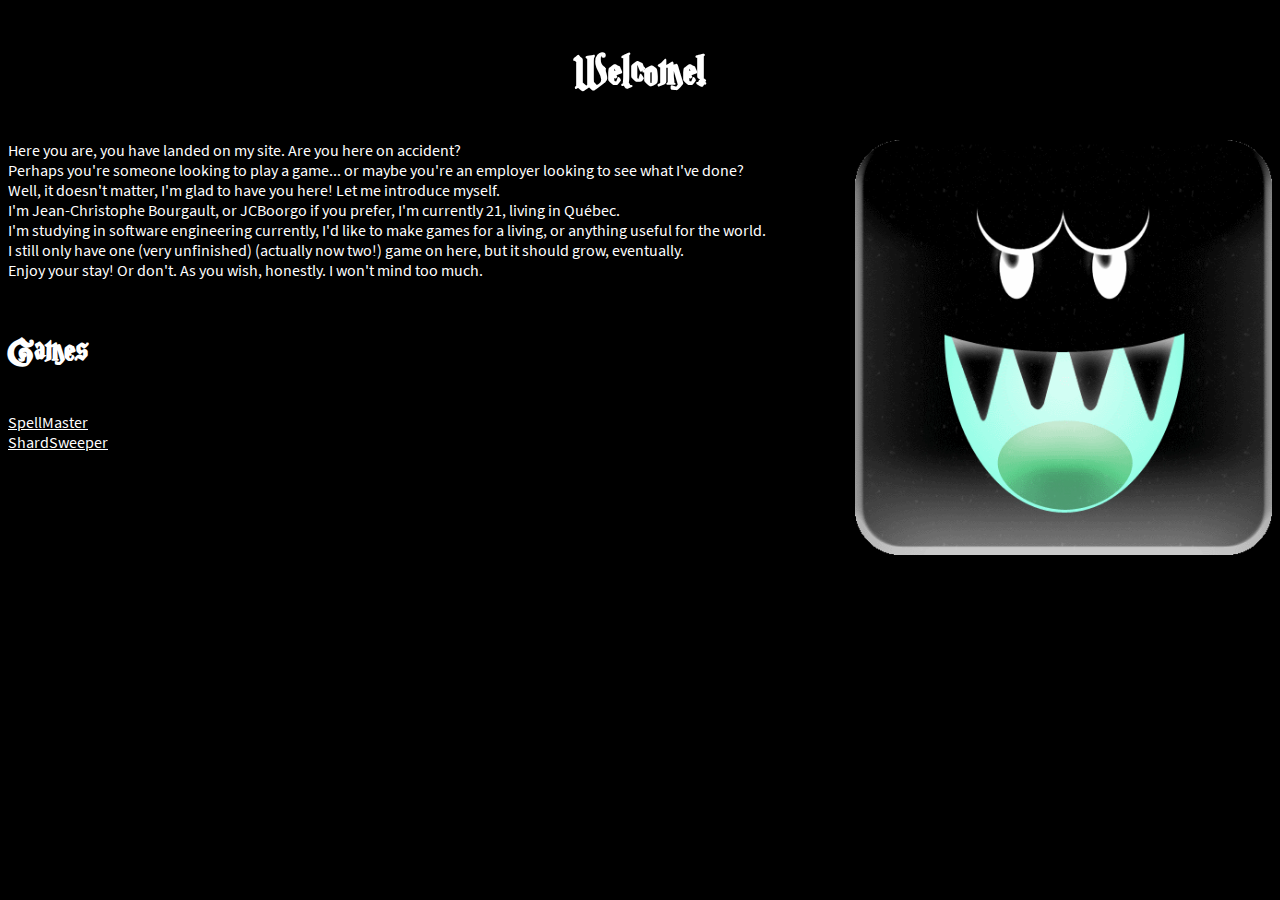
<file: index.html>
<!DOCTYPE html>
<html>

<head>
  <meta charset="utf-8">
  <meta name="viewport" content="width=device-width">
  <title>JCBoorgo</title>
  <link rel="stylesheet" type="text/css" href="styles.css">
</head>

<body>
  <h1 id="welcome">Welcome!</h1>
  <div id="presentation" style="width: 65%; float:left">Here you are, you have landed on my site. Are you here on accident?
    <br>Perhaps you're someone looking to play a game... or maybe you're an employer looking to see what I've done?
    <br>Well, it doesn't matter, I'm glad to have you here! Let me introduce myself.
    <br>I'm Jean-Christophe Bourgault, or JCBoorgo if you prefer, I'm currently 21, living in Québec.
    <br>I'm studying in software engineering currently, I'd like to make games for a living, or anything useful for the world.
    <br>I still only have one (very unfinished) (actually now two!) game on here, but it should grow, eventually.
    <br>Enjoy your stay! Or don't. As you wish, honestly. I won't mind too much.
    <br><br><br></div>
  <img src="Boo Block inverted.png" alt="Boo" style="width:33%; float:right">
  <h2 id="games">Games</h2>
  <div id="spellMaster"><a href="SpellMaster/">SpellMaster</a></div>
  <div id="shardSweeper"><a href="ShardSweeper/">ShardSweeper</a></div>
</body>
<script src="code.js" type="text/javascript"></script>

</html>
</file>
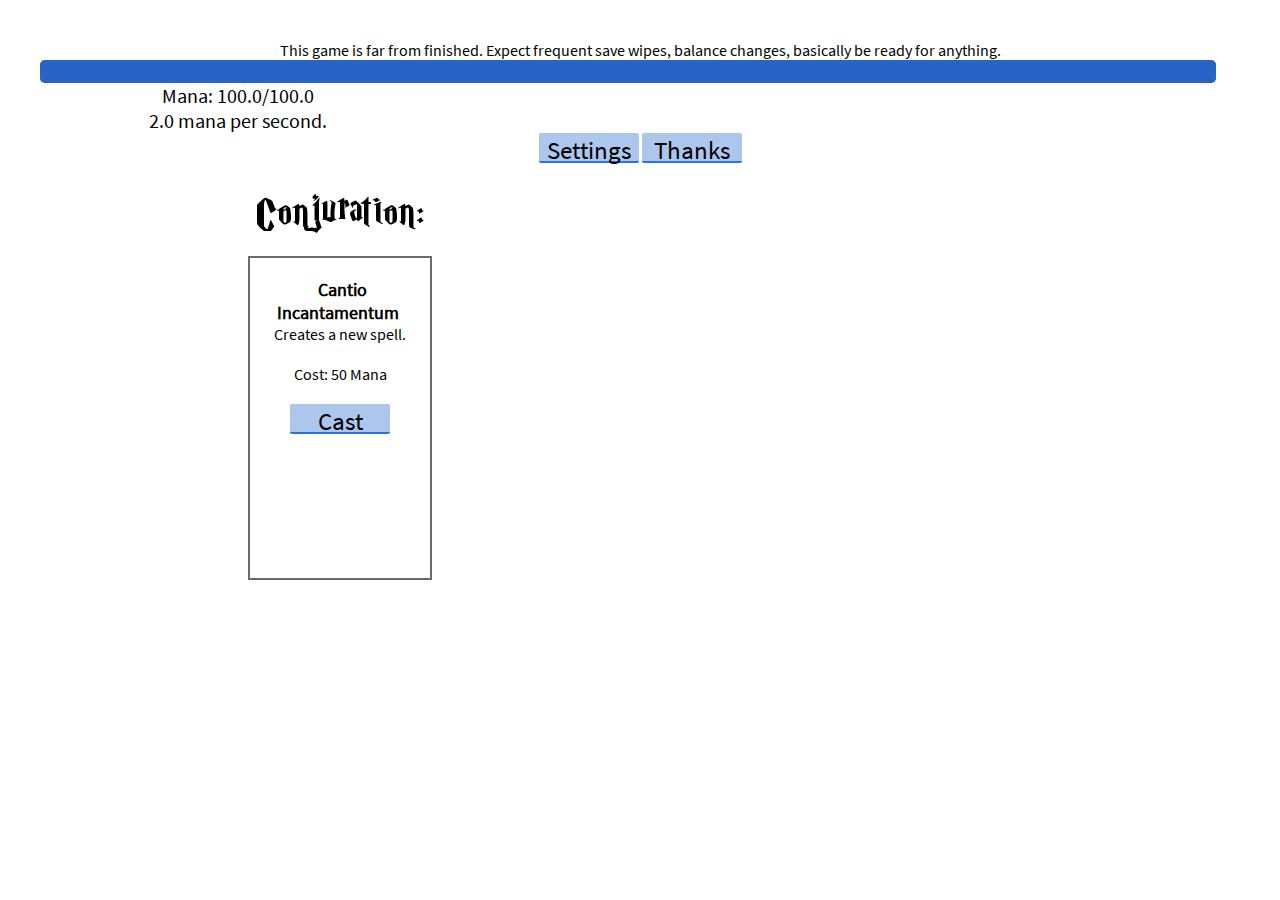
<file: SpellMaster/index.html>
<!DOCTYPE html>
<html>

<head>
  <meta charset="utf-8">
  <meta name="viewport" content="width=device-width">
  <title>SpellMaster</title>
  <link rel="stylesheet" type="text/css" href="stylesheets/styles.css">
</head>

<body>
  <div id="warning">
    This game is far from finished. Expect frequent save wipes, balance changes, basically be ready for anything.
  </div>
  <div id="manaContainer">
    <div id="mana">
      <div id="currentMana"></div>
    </div>
    <div id="focusShop" style="display: none;" class="noneOnHardReset">
      <button id="manaCapUpg" class="focusUpg" onclick="manaCapUpgrade()">Mana Cap</button>
      <button id="manaRegenUpg" class="focusUpg" onclick="manaRegenUpgrade()">Mana Regen</button>
    </div>
    <div style="width: 33%; float:left">
      <div style="text-align:center; font-size: 20px;" id="manaInfo">Mana: 100/100</div>
      <div style="text-align:center; font-size: 20px;" id="mps">5 per second.</div>
    </div>
    <div style="width: 33%; float:left; visibility: hidden;" id="coinInfoDiv" class="hideOnHardReset">
      <div style="text-align:center; font-size: 20px;" id="coinInfo">Coins: 0</div>
      <div style="text-align:center; font-size: 20px;" id="cps">0 per second.</div>
    </div>
    <div style="width: 33%; float:left; visibility: hidden;" id="focusInfoDiv" class="hideOnHardReset">
      <div style="text-align:center; font-size: 20px;" id="focusInfo">Focus: 0</div>
      <div style="text-align:center; font-size: 20px;" id="fps">0 per second.</div>
    </div>
  </div>
  <br>
  <button id="settingsButton" class="spellCast" onclick="showSettings()">Settings</button>
  <button id="thanksButton" class="spellCast" onclick="openThanks()">Thanks</button>
  <br>
  <div id="Conjuration" style="width: 50%; float: left">
    <div class="spellType">Conjuration:</div>
    <div class="spellDiv" id="createSpell">
      <br>
      <span class="spellName">Cantio Incantamentum</span>
      <div id="createSpellDescription">Creates a new spell.</div>
      <br>
      <div id="createSpellCost">Cost: 50 Mana</div>
      <br>
      <button id="createSpellbtn" class="spellCast" onclick="createSpell()">Cast</button>
    </div>
    <div class="spellDiv noneOnHardReset" id="createCaster" style="display: none;">
      <br>
      <span class="spellName">Facio Artifex Liber</span>
      <div id="createCasterDescription">Creates a new Autocaster.</div>
      <br>
      <div id="createCasterCost">Cost: 150 Mana</div>
      <br>
      <button id="createCasterbtn" class="spellCast" onclick="createCaster()">Cast</button>
    </div>
  </div>

  <div id="Creation" style="display: none; width: 50%; float: left" class="noneOnHardReset">
    <div class="spellType">Creation:</div>

    <div class="spellDiv" id="makeCoins">
      <br>
      <span class="spellName">Fabricatio argentaria</span>
      <div id="makeCoinsDescription">Creates 5 coins per second</div>
      <br>
      <button id="makeCoinsPowerUpg" class="spellUpg" onclick="upgradePower('coinSpell')">P</button>
      <button id="makeCoinsDurationUpg" class="spellUpg" onclick="upgradeDuration('coinSpell')">D</button>
      <button id="makeCoinsCostUpg" class="spellUpg" onclick="upgradeCost('coinSpell')">C</button>
      <br>
      <div id="makeCoinsDuration"></div>
      <div id="makeCoinsCost">Cost: 100 Mana</div>
      <br>
      <button id="makeCoinsbtn" class="spellCast" onclick="makeCoins()">Cast</button>
      <div id="makeCoinsTimesCast">Times cast: 0</div>
    </div>

    <div class="spellDiv" id="makeFocus" style="display: none;">
      <br>
      <span class="spellName">Focus creo</span>
      <div id="makeFocusDescription">Creates 2 focus per second</div>
      <br>
      <button id="makeFocusPowerUpg" class="spellUpg" onclick="upgradePower('focusSpell')">P</button>
      <button id="makeFocusDurationUpg" class="spellUpg" onclick="upgradeDuration('focusSpell')">D</button>
      <button id="makeFocusCostUpg" class="spellUpg" onclick="upgradeCost('focusSpell')">C</button>
      <br>
      <div id="makeFocusDuration"></div>
      <div id="makeFocusCost">Cost: 100 Mana</div>
      <br>
      <button id="makeFocusbtn" class="spellCast" onclick="makeFocus()">Cast</button>
      <div id="makeFocusTimesCast">Times cast: 0</div>
    </div>

  </div>

  <div id="Enhancion" style="display: none; width: 50%; float: left" class="noneOnHardReset">
    <div class="spellType">Enhancion:</div>

    <div class="spellDiv" id="coinMult">
      <br>
      <span class="spellName">Multiplicationem fab.</span>
      <div id="coinMultDescription">Multiplies your coin production by 2</div>
      <br>
      <button id="coinMultPowerUpg" class="spellUpg" onclick="upgradePower('coinMultSpell')">P</button>
      <button id="coinMultDurationUpg" class="spellUpg" onclick="upgradeDuration('coinMultSpell')">D</button>
      <button id="coinMultCostUpg" class="spellUpg" onclick="upgradeCost('coinMultSpell')">C</button>
      <br>
      <div id="coinMultDuration"></div>
      <div id="coinMultCost">Cost: 100 Mana</div>
      <br>
      <button id="coinMultbtn" class="spellCast" onclick="coinMult()">Cast</button>
      <div id="coinMultTimesCast">Times cast: 0</div>
    </div>

    <div class="spellDiv" id="focusMult" style="display: none;">
      <br>
      <span class="spellName">Multiplicationem creo</span>
      <div id="focusMultDescription">Multiplies your focus production by 2</div>
      <br>
      <button id="focusMultPowerUpg" class="spellUpg" onclick="upgradePower('focusMultSpell')">P</button>
      <button id="focusMultDurationUpg" class="spellUpg" onclick="upgradeDuration('focusMultSpell')">D</button>
      <button id="focusMultCostUpg" class="spellUpg" onclick="upgradeCost('focusMultSpell')">C</button>
      <br>
      <div id="focusMultDuration"></div>
      <div id="focusMultCost">Cost: 100 Mana</div>
      <br>
      <button id="focusMultbtn" class="spellCast" onclick="focusMult()">Cast</button>
      <div id="focusMultTimesCast">Times cast: 0</div>
    </div>

  </div>

  <div id="Autocasters" style="display: none; width: 50%; float: left" class="noneOnHardReset">
    <div class="spellType">AutoCasters</div>

    <div class="spellDiv" id="caster1">
      <button class="casterBtnOff" id="1isOn" onclick="toggleCaster(1)">Activate</button>
      <br>

      <span>Target:</span>
      <select onchange="updateCasters()" id="1target" class="targetSelect">
        <option></option>
      </select>
      <br>
      <br>
      <button class="casterBtnOff" id="1fullmana" onclick="toggleCasterFullMana(1)">Cast when full mana</button>
      <br>
      <br>
      <button class="casterBtnOff" id="1waitfor" onclick="toggleCasterWaitFor(1)">Cast only when</button>
      <select onchange="updateCasters()" id="1waitforTarget" class="targetSelect">
        <option></option>
      </select>
      <div>is running.</div>
    </div>

    <div class="spellDiv" id="caster2" style="display: none">
      <button class="casterBtnOff" id="2isOn" onclick="toggleCaster(2)">Activate</button>
      <br>

      <span>Target:</span>
      <select onchange="updateCasters()" id="2target" class="targetSelect">
        <option></option>
      </select>
      <br>
      <br>
      <button class="casterBtnOff" id="2fullmana" onclick="toggleCasterFullMana(2)">Cast when full mana</button>
      <br>
      <br>
      <button class="casterBtnOff" id="2waitfor" onclick="toggleCasterWaitFor(2)">Cast only when</button>
      <select onchange="updateCasters()" id="2waitforTarget" class="targetSelect">
        <option></option>
      </select>
      <div>is running.</div>
    </div>

    <div class="spellDiv" id="caster3" style="display: none">
      <button class="casterBtnOff" id="3isOn" onclick="toggleCaster(3)">Activate</button>
      <br>

      <span>Target:</span>
      <select onchange="updateCasters()" id="3target" class="targetSelect">
        <option></option>
      </select>
      <br>
      <br>
      <button class="casterBtnOff" id="3fullmana" onclick="toggleCasterFullMana(3)">Cast when full mana</button>
      <br>
      <br>
      <button class="casterBtnOff" id="3waitfor" onclick="toggleCasterWaitFor(3)">Cast only when</button>
      <select onchange="updateCasters()" id="3waitforTarget" class="targetSelect">
        <option></option>
      </select>
      <div>is running.</div>
    </div>

    <div class="spellDiv" id="caster4" style="display: none">
      <button class="casterBtnOff" id="4isOn" onclick="toggleCaster(4)">Activate</button>
      <br>

      <span>Target:</span>
      <select onchange="updateCasters()" id="4target" class="targetSelect">
        <option></option>
      </select>
      <br>
      <br>
      <button class="casterBtnOff" id="4fullmana" onclick="toggleCasterFullMana(4)">Cast when full mana</button>
      <br>
      <br>
      <button class="casterBtnOff" id="4waitfor" onclick="toggleCasterWaitFor(4)">Cast only when</button>
      <select onchange="updateCasters()" id="4waitforTarget" class="targetSelect">
        <option></option>
      </select>
      <div>is running.</div>
    </div>

  </div>

  <div id="Instants" style="display: none;" class="noneOnHardReset">
    <div class="spellType">Instants</div>

    <div class="spellDiv" id="timeWarp">
      <br>
      <span class="spellName">Aevum Praetervehor</span>
      <div id="timeWarpDescription">Produces 5 seconds of Coins and Focus</div>
      <br>
      <button id="timeWarpUpg" class="spellUpg" onclick="upgradeInstant('coinMultSpell')">U</button>
      <br>
      <div id="timeWarpCost">Cost: 100 Mana</div>
      <br>
      <button id="timeWarpbtn" class="spellCast" onclick="timeWarp()">Cast</button>
      <div id="timeWarpTimesCast">Times cast: 0</div>
    </div>

  </div>

  <div class="popup" id="settings">
    <div id="settingsInternal">Settings screen. Yeah, contains settings. Much wow.</div>
    <div><button class="storebtn" style="font-size: 15px; width: 200px;" onclick="changeNotation()" id="notationbtn">Notation: Standard</button></div>
    <button class="storebtn" style="font-size: 15px" onclick="closeToolTip()" style="display: inline">CLOSE THIS</button>
    <button class="storebtn" style="font-size: 15px" onclick="hardReset()" style="display: inline">Hard Reset</button>
    <br>
    <input type="checkbox" id="hardResetConfirm">
    <span id="HRCNormal">Check this to confirm Hard Reset</span>
    <span id="HRCAss" style="display: none">Ass</span>
    </input>
  </div>

</body>
<script src="scripts/game.js" type="text/javascript"></script>

</html>
</file>
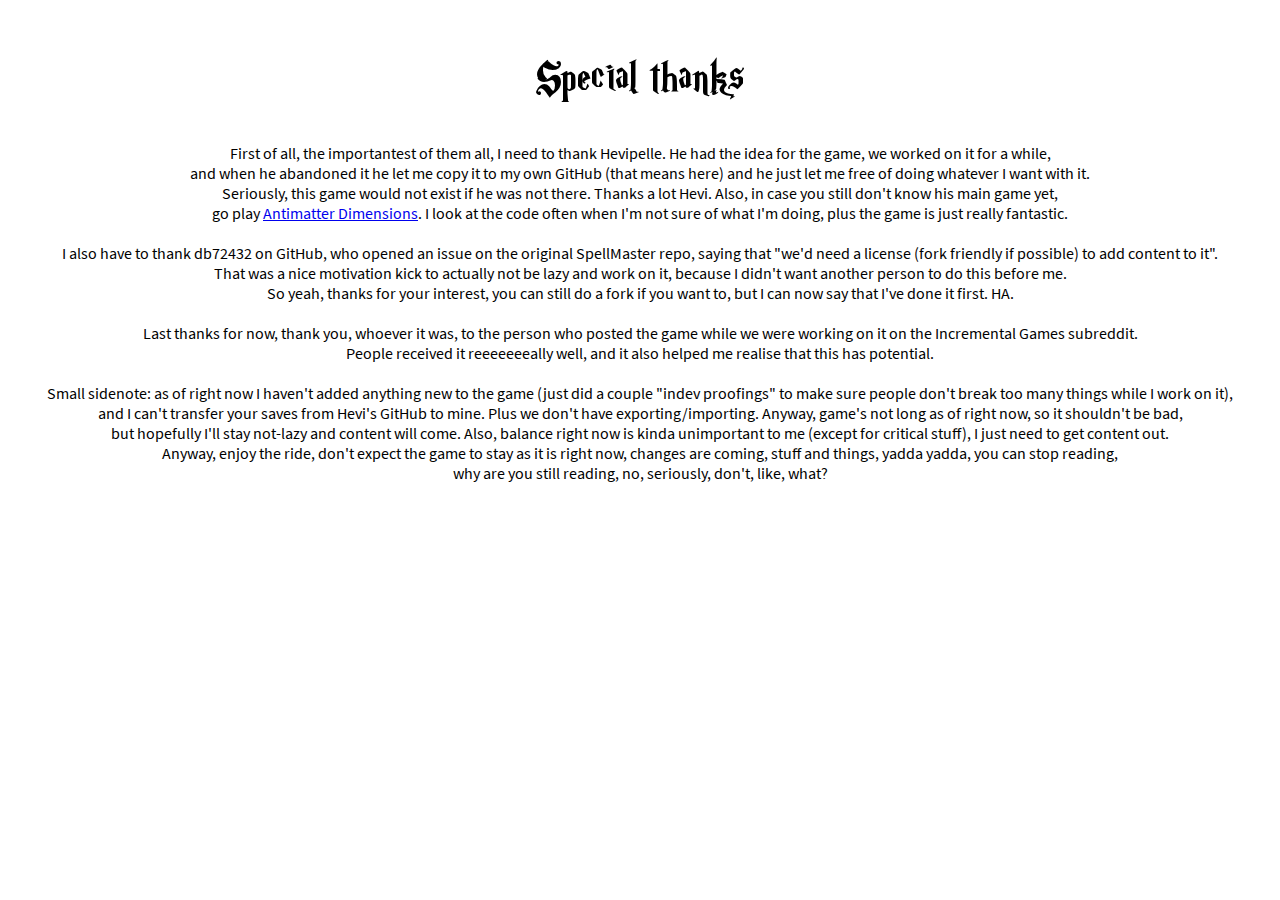
<file: SpellMaster/thanks.html>
<!DOCTYPE html>
<html>

<head>
  <meta charset="utf-8">
  <meta name="viewport" content="width=device-width">
  <title>SpellMaster thanks</title>
  <link rel="stylesheet" type="text/css" href="stylesheets/styles.css">
</head>

<body>
  <div class="spellType">Special thanks</div>
  <br>
  <div>
    First of all, the importantest of them all, I need to thank Hevipelle. He had the idea for the game, we worked on it for a while, <br>
    and when he abandoned it he let me copy it to my own GitHub (that means here) and he just let me free of doing whatever I want with it. <br>
    Seriously, this game would not exist if he was not there. Thanks a lot Hevi. Also, in case you still don't know his main game yet, <br>
    go play <a href="http://ivark.github.io" target="_newtab">Antimatter Dimensions</a>. I look at the code often when I'm not sure of what I'm doing, plus the game is just really fantastic. <br> <br>
    I also have to thank db72432 on GitHub, who opened an issue on the original SpellMaster repo, saying that "we'd need a license (fork friendly if possible) to add content to it". <br>
    That was a nice motivation kick to actually not be lazy and work on it, because I didn't want another person to do this before me. <br>
    So yeah, thanks for your interest, you can still do a fork if you want to, but I can now say that I've done it first. HA. <br> <br>
    Last thanks for now, thank you, whoever it was, to the person who posted the game while we were working on it on the Incremental Games subreddit. <br>
    People received it reeeeeeeally well, and it also helped me realise that this has potential. <br> <br>
    Small sidenote: as of right now I haven't added anything new to the game (just did a couple "indev proofings" to make sure people don't break too many things while I work on it), <br>
    and I can't transfer your saves from Hevi's GitHub to mine. Plus we don't have exporting/importing. Anyway, game's not long as of right now, so it shouldn't be bad, <br>
    but hopefully I'll stay not-lazy and content will come. Also, balance right now is kinda unimportant to me (except for critical stuff), I just need to get content out. <br>
    Anyway, enjoy the ride, don't expect the game to stay as it is right now, changes are coming, stuff and things, yadda yadda, you can stop reading, <br>
    why are you still reading, no, seriously, don't, like, what?
  </div>
</body>
</file>
<file: styles.css>
@font-face {
  font-family: Magic;
  src: url("MagicSchoolOne.ttf")
}

@font-face {
  font-family: SourceSansPro;
  src: url("SourceSansPro-Regular.ttf")
}

* {
  font-family: SourceSansPro;
  color: white;
  background-color: black;
}

#welcome {
  text-align: center;
  font-family: Magic;
  font-size: 50px;
}

#games {
  font-family: Magic;
  font-size: 40px;
}
</file>
<file: SpellMaster/stylesheets/styles.css>
@font-face {
  font-family: Magic;
  src: url("MagicSchoolOne.ttf")
}

@font-face {
  font-family: SourceSansPro;
  src: url("SourceSansPro-Regular.ttf")
}

*{
  font-family: SourceSansPro;
  outline: none;
}


body {
  margin: 40px;
  text-align: center;
}

.spellType {
  text-align:center;
  font-size: 50px;
  margin: 10px;
  font-family: Magic;
}

.spellName {
  text-align:center;
  font-size: 18px;
  margin: 5px;
  font-weight:bold;
}

.spellCast {
  width: 100px;
  height: 30px;
  border: none;
  border-bottom: 2px solid #2573e9;
  background: #acc6ec;
  border-radius: 2px;
  cursor: pointer;
  transition-duration: 0.3s;
  font-size: 25px;
}

.spellUpg {
  width: 30px;
  height: 30px;
  border: 1px solid #2573e9;
  background: #acc6ec;
  border-radius: 2px;
  font-size: 20px;
  cursor: pointer;
}

.spellUpg:hover {
  background: #8494ac;
}

.spellUpgLocked {
  width: 30px;
  height: 30px;
  border: 1px solid #2573e9;
  background: #3c4046;
  border-radius: 2px;
  font-size: 20px;
  cursor: pointer;
}

.focusUpg {
  width: 150px;
  height: 30px;
  border: 1px solid #2573e9;
  background: #acc6ec;
  border-radius: 2px;
  font-size: 20px;
  cursor: pointer;
}

.focusUpg:hover {
  background: #8494ac;
}

.focusLocked {
  width: 150px;
  height: 30px;
  border: 1px solid #2573e9;
  background: #3c4046;
  border-radius: 2px;
  font-size: 20px;
  cursor: pointer;
}

.castLocked {
  width: 100px;
  height: 30px;
  border: none;
  border-bottom: 2px solid #2573e9;
  background: #3c4046;
  border-radius: 2px;
  transition-duration: 0.3s;
  font-size: 25px;
}

.spellCast:hover {
  background: #88a4ca;
  border-bottom: 2px solid #0f53b9;
}

.spellDiv {
  border: 2px solid rgb(107, 107, 107);
  height: 320px;
  width: 180px;
  text-align:center;
  margin: auto 4px;
  display: inline-block;
  vertical-align: top;
}

.targetSelect {
  width: 150px;
  height: 30px;
  font-size: 14px;
  background: rgb(50, 121, 214);
  color: rgb(7, 7, 7);
  border: none;
  border-radius: 4px;
}

.casterBtnOn {
  width: 150px;
  height: 30px;
  background: rgb(79, 137, 212);
  border:none;
  border-radius: 4px;
  cursor: pointer;
  font-size: 15px;
  transition-duration: 0.3s;
}

.casterBtnOn:hover {
  background: rgb(112, 159, 212);
}

.casterBtnOff {
  width: 150px;
  height: 30px;
  background: rgb(196, 196, 196);
  border:none;
  border-radius: 4px;
  cursor: pointer;
  font-size: 15px;
  transition-duration: 0.3s;
}

.casterBtnOff:hover {
  background: rgb(133, 151, 170);
}

#mana {
    width: 98%;
    background-color: #A3A3A3;
    border-radius: 5px;

}

#currentMana {
    width: 0%;
    height: 23px;
    background-color: #2764c6;
    color: black;
    font-size: 16px;
    border-radius: 5px;
    transition-duration: 0.1s;
}

.popup {
    position: absolute;
    left: 40%;
    top: 33%;
    border: 3px solid black;
    width: 300px;
    height: 120px;
    background-color: #E0E0E0;
    border-radius: 6px;
    text-align:center;
    z-index: 2;
    color: black;
    font-family: SourceSansPro;
    padding: 10px;
    padding-bottom: 15px;
    display: none;
}

.storebtn {
    color: black;
    background: #F2F2F2;
    font-weight: bold;
    font-family: SourceSansPro;
    border: 1px solid #127A20;
    width: 120px;
    height: 25px;
    transition-duration: 0.2s;
    cursor: pointer;
    border-radius: 4px;
    font-size: 13px;
    vertical-align: top;
}

[ach-tooltip] {
    position: relative;
    z-index: 2;
}

[ach-tooltip]:before,
[ach-tooltip]:after {
    visibility: hidden;
    -ms-filter: "progid:DXImageTransform.Microsoft.Alpha(Opacity=0)";
    filter: progid: DXImageTransform.Microsoft.Alpha(Opacity=0);
    opacity: 0;
    pointer-events: none;
}

[ach-tooltip]:before {
    position: absolute;
    bottom: 100%;
    left: 50%;
    margin-bottom: 5px;
    margin-left: -80px;
    padding: 7px;
    width: 160px;
    -webkit-border-radius: 3px;
    -moz-border-radius: 3px;
    border-radius: 3px;
    background-color: #000;
    background-color: hsla(0, 0%, 5%, 0.9);
    color: #fff;
    content: attr(ach-tooltip);
    text-align: center;
    font-size: 14px;
    line-height: 1.2;
    transition-duration: .2s;
    white-space: pre;

}

[ach-tooltip]:after {
    position: absolute;
    bottom: 100%;
    left: 50%;
    margin-left: -5px;
    width: 0;
    border-top: 5px solid #000;
    border-top: 5px solid hsla(0, 0%, 5%, 0.9);
    border-right: 5px solid transparent;
    border-left: 5px solid transparent;
    content: " ";
    font-size: 0;
    line-height: 0;
    transition-duration: .2s;
}

[ach-tooltip]:hover:before,
[ach-tooltip]:hover:after {
    visibility: visible;
    -ms-filter: "progid:DXImageTransform.Microsoft.Alpha(Opacity=100)";
    filter: progid: DXImageTransform.Microsoft.Alpha(Opacity=100);
    opacity: 1;
}
</file>
